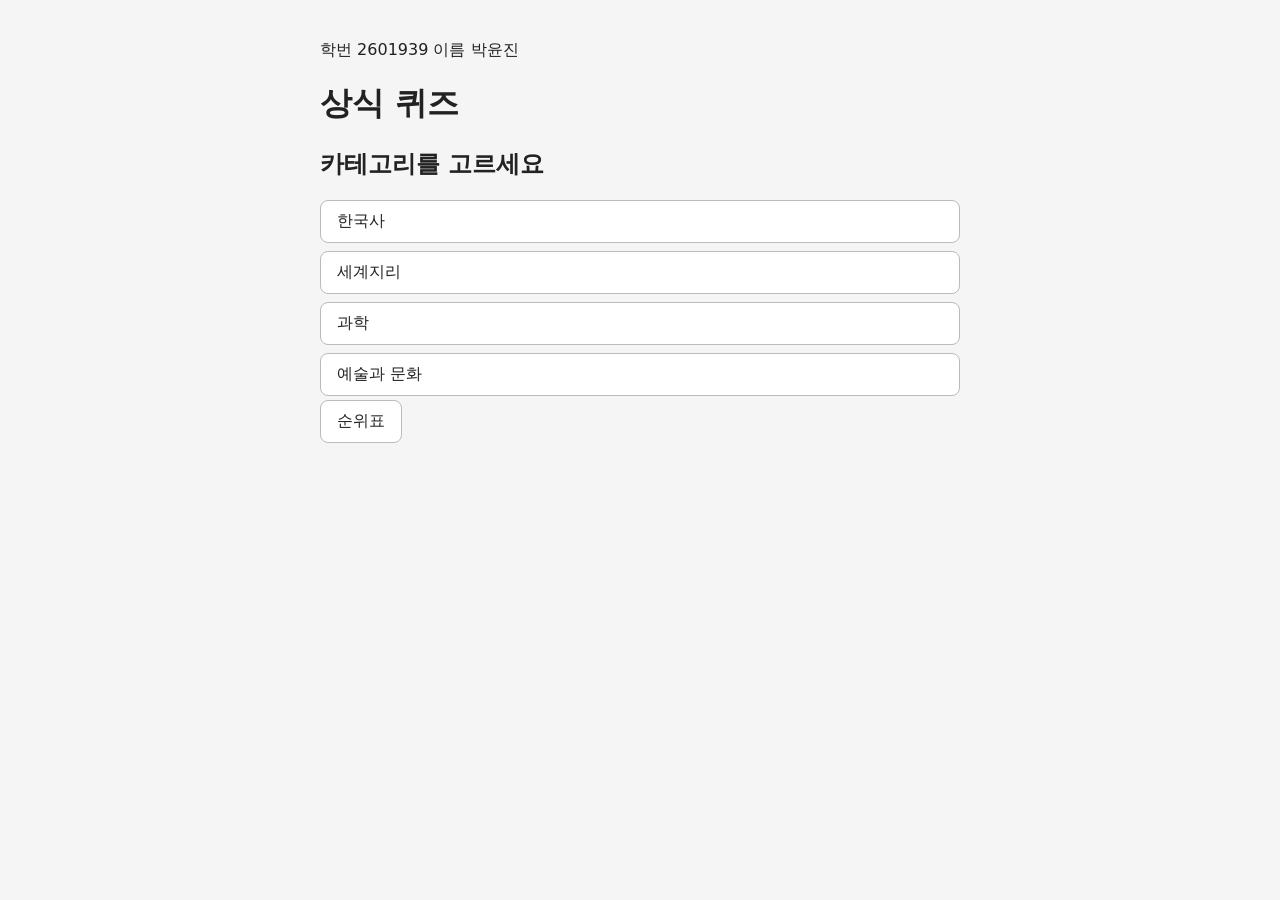
<file: index.html>
<!-- 생성: 2026-10-07 23:01 KST -->
<!DOCTYPE html>
<html lang="ko">
<head>
  <meta charset="UTF-8">
  <meta name="viewport" content="width=device-width, initial-scale=1">
  <title>상식 퀴즈</title>
  <link rel="stylesheet" href="style.css">
</head>
<body>
  <main id="app"></main>
  <script src="questions.js"></script>
  <script src="script.js"></script>
</body>
</html>
</file>
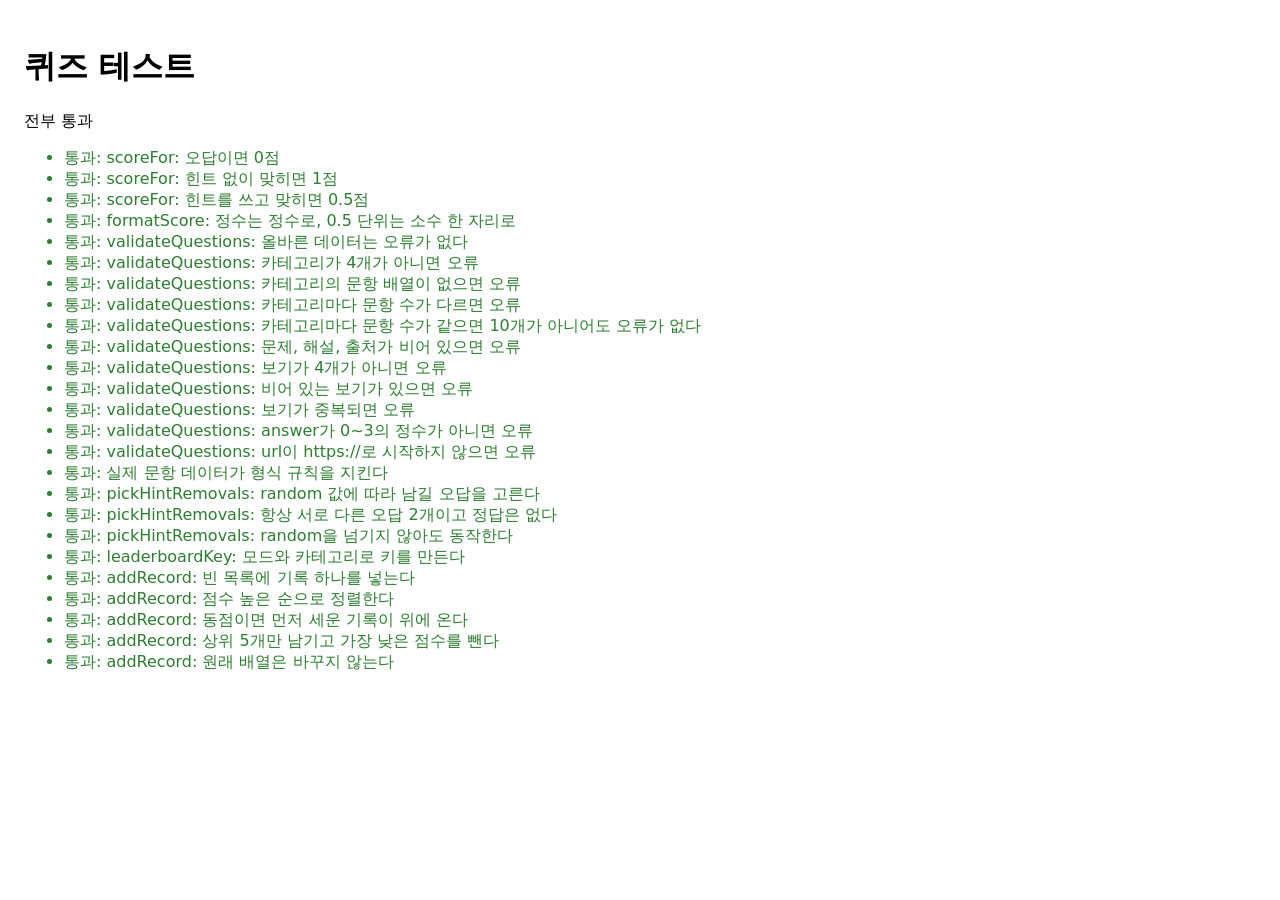
<file: tests.html>
<!-- 생성: 2026-10-07 22:53 KST -->
<!DOCTYPE html>
<html lang="ko">
<head>
  <meta charset="UTF-8">
  <title>퀴즈 테스트</title>
  <style>
    body { font-family: system-ui, sans-serif; padding: 16px; }
    .pass { color: #2e7d32; }
    .fail { color: #c62828; font-weight: bold; }
  </style>
</head>
<body>
  <h1>퀴즈 테스트</h1>
  <p id="summary"></p>
  <ul id="results"></ul>

  <script src="questions.js"></script>
  <script src="script.js"></script>
  <script>
    const results = document.getElementById("results");
    let failed = 0;

    function test(name, fn) {
      const li = document.createElement("li");
      try {
        fn();
        li.textContent = "통과: " + name;
        li.className = "pass";
      } catch (error) {
        failed++;
        li.textContent = "실패: " + name + " (" + error.message + ")";
        li.className = "fail";
      }
      results.appendChild(li);
    }

    function assertEqual(actual, expected) {
      const a = JSON.stringify(actual);
      const b = JSON.stringify(expected);
      if (a !== b) throw new Error("기대값 " + b + ", 실제값 " + a);
    }

    function assertIncludes(list, item) {
      if (!list.includes(item)) {
        throw new Error("목록에 " + JSON.stringify(item) + "이(가) 없음. 실제 목록 " + JSON.stringify(list));
      }
    }

    test("scoreFor: 오답이면 0점", () => {
      assertEqual(scoreFor(false, false), 0);
      assertEqual(scoreFor(false, true), 0);
    });

    test("scoreFor: 힌트 없이 맞히면 1점", () => {
      assertEqual(scoreFor(true, false), 1);
    });

    test("scoreFor: 힌트를 쓰고 맞히면 0.5점", () => {
      assertEqual(scoreFor(true, true), 0.5);
    });

    test("formatScore: 정수는 정수로, 0.5 단위는 소수 한 자리로", () => {
      assertEqual(formatScore(0), "0");
      assertEqual(formatScore(7), "7");
      assertEqual(formatScore(7.5), "7.5");
      assertEqual(formatScore(0.5 + 1 + 0.5), "2");
    });

    function makeItem(overrides) {
      return Object.assign({
        question: "문제",
        choices: ["가", "나", "다", "라"],
        answer: 0,
        explanation: "해설이다.",
        source: "출처",
        url: "https://example.com/page",
      }, overrides);
    }

    function makeData() {
      const categories = [
        { id: "a", name: "A" }, { id: "b", name: "B" },
        { id: "c", name: "C" }, { id: "d", name: "D" },
      ];
      const questions = {};
      for (const category of categories) {
        questions[category.id] = Array.from({ length: 10 }, () => makeItem({}));
      }
      return { categories, questions };
    }

    test("validateQuestions: 올바른 데이터는 오류가 없다", () => {
      const { categories, questions } = makeData();
      assertEqual(validateQuestions(categories, questions), []);
    });

    test("validateQuestions: 카테고리가 4개가 아니면 오류", () => {
      const { categories, questions } = makeData();
      assertIncludes(validateQuestions(categories.slice(0, 3), questions), "카테고리가 4개가 아닙니다(3개).");
    });

    test("validateQuestions: 카테고리의 문항 배열이 없으면 오류", () => {
      const { categories, questions } = makeData();
      delete questions.b;
      assertIncludes(validateQuestions(categories, questions), "b: 문항 배열이 없습니다.");
    });

    test("validateQuestions: 카테고리마다 문항 수가 다르면 오류", () => {
      const { categories, questions } = makeData();
      questions.a.pop();
      assertIncludes(validateQuestions(categories, questions), "카테고리마다 문항 수가 같지 않습니다(a 9개, b 10개, c 10개, d 10개).");
    });

    test("validateQuestions: 카테고리마다 문항 수가 같으면 10개가 아니어도 오류가 없다", () => {
      const { categories, questions } = makeData();
      for (const category of categories) questions[category.id].push(makeItem({}));
      assertEqual(validateQuestions(categories, questions), []);
    });

    test("validateQuestions: 문제, 해설, 출처가 비어 있으면 오류", () => {
      const { categories, questions } = makeData();
      questions.a[0] = makeItem({ question: "", explanation: " ", source: "" });
      const errors = validateQuestions(categories, questions);
      assertIncludes(errors, "a 1번: question 값이 비어 있습니다.");
      assertIncludes(errors, "a 1번: explanation 값이 비어 있습니다.");
      assertIncludes(errors, "a 1번: source 값이 비어 있습니다.");
    });

    test("validateQuestions: 보기가 4개가 아니면 오류", () => {
      const { categories, questions } = makeData();
      questions.a[0] = makeItem({ choices: ["가", "나", "다"] });
      assertIncludes(validateQuestions(categories, questions), "a 1번: 보기가 4개가 아닙니다.");
    });

    test("validateQuestions: 비어 있는 보기가 있으면 오류", () => {
      const { categories, questions } = makeData();
      questions.a[0] = makeItem({ choices: ["가", "나", "다", " "] });
      assertIncludes(validateQuestions(categories, questions), "a 1번: 비어 있는 보기가 있습니다.");
    });

    test("validateQuestions: 보기가 중복되면 오류", () => {
      const { categories, questions } = makeData();
      questions.a[0] = makeItem({ choices: ["가", "나", "다", "가"] });
      assertIncludes(validateQuestions(categories, questions), "a 1번: 중복된 보기가 있습니다.");
    });

    test("validateQuestions: answer가 0~3의 정수가 아니면 오류", () => {
      const { categories, questions } = makeData();
      questions.a[0] = makeItem({ answer: 4 });
      questions.a[1] = makeItem({ answer: 1.5 });
      const errors = validateQuestions(categories, questions);
      assertIncludes(errors, "a 1번: answer가 0~3의 정수가 아닙니다.");
      assertIncludes(errors, "a 2번: answer가 0~3의 정수가 아닙니다.");
    });

    test("validateQuestions: url이 https://로 시작하지 않으면 오류", () => {
      const { categories, questions } = makeData();
      questions.a[0] = makeItem({ url: undefined });
      questions.a[1] = makeItem({ url: "http://example.com" });
      questions.a[2] = makeItem({ url: "" });
      const errors = validateQuestions(categories, questions);
      assertIncludes(errors, "a 1번: url이 https://로 시작하지 않습니다.");
      assertIncludes(errors, "a 2번: url이 https://로 시작하지 않습니다.");
      assertIncludes(errors, "a 3번: url이 https://로 시작하지 않습니다.");
    });

    test("실제 문항 데이터가 형식 규칙을 지킨다", () => {
      assertEqual(validateQuestions(CATEGORIES, QUESTIONS), []);
    });

    test("pickHintRemovals: random 값에 따라 남길 오답을 고른다", () => {
      assertEqual(pickHintRemovals(0, () => 0), [2, 3]);
      assertEqual(pickHintRemovals(0, () => 0.99), [1, 2]);
      assertEqual(pickHintRemovals(2, () => 0.5), [0, 3]);
    });

    test("pickHintRemovals: 항상 서로 다른 오답 2개이고 정답은 없다", () => {
      for (let answer = 0; answer < 4; answer++) {
        for (const value of [0, 0.2, 0.34, 0.5, 0.67, 0.8, 0.999]) {
          const removals = pickHintRemovals(answer, () => value);
          assertEqual(removals.length, 2);
          assertEqual(removals[0] !== removals[1], true);
          assertEqual(removals.includes(answer), false);
          assertEqual(removals.every((i) => Number.isInteger(i) && i >= 0 && i <= 3), true);
        }
      }
    });

    test("pickHintRemovals: random을 넘기지 않아도 동작한다", () => {
      const removals = pickHintRemovals(1);
      assertEqual(removals.length, 2);
      assertEqual(removals.includes(1), false);
    });

    function makeRecord(name, score, date) {
      return { name, score, date };
    }

    test("leaderboardKey: 모드와 카테고리로 키를 만든다", () => {
      assertEqual(leaderboardKey("speed", "history"), "quiz.leaderboard.speed.history");
      assertEqual(leaderboardKey("hint", "culture"), "quiz.leaderboard.hint.culture");
    });

    test("addRecord: 빈 목록에 기록 하나를 넣는다", () => {
      const record = makeRecord("가", 7, "2026-10-01T00:00:00.000Z");
      assertEqual(addRecord([], record), [record]);
    });

    test("addRecord: 점수 높은 순으로 정렬한다", () => {
      const records = [
        makeRecord("가", 9, "2026-10-01T00:00:00.000Z"),
        makeRecord("나", 5, "2026-10-02T00:00:00.000Z"),
      ];
      const result = addRecord(records, makeRecord("다", 7.5, "2026-10-03T00:00:00.000Z"));
      assertEqual(result.map((r) => r.name), ["가", "다", "나"]);
    });

    test("addRecord: 동점이면 먼저 세운 기록이 위에 온다", () => {
      const records = [makeRecord("먼저", 7, "2026-10-01T00:00:00.000Z")];
      const result = addRecord(records, makeRecord("나중", 7, "2026-10-02T00:00:00.000Z"));
      assertEqual(result.map((r) => r.name), ["먼저", "나중"]);
    });

    test("addRecord: 상위 5개만 남기고 가장 낮은 점수를 뺀다", () => {
      const records = [
        makeRecord("가", 10, "2026-10-01T00:00:00.000Z"),
        makeRecord("나", 9, "2026-10-01T00:00:01.000Z"),
        makeRecord("다", 8, "2026-10-01T00:00:02.000Z"),
        makeRecord("라", 7, "2026-10-01T00:00:03.000Z"),
        makeRecord("마", 6, "2026-10-01T00:00:04.000Z"),
      ];
      const result = addRecord(records, makeRecord("바", 6.5, "2026-10-02T00:00:00.000Z"));
      assertEqual(result.map((r) => r.name), ["가", "나", "다", "라", "바"]);
    });

    test("addRecord: 원래 배열은 바꾸지 않는다", () => {
      const records = [makeRecord("가", 5, "2026-10-01T00:00:00.000Z")];
      addRecord(records, makeRecord("나", 9, "2026-10-02T00:00:00.000Z"));
      assertEqual(records.map((r) => r.name), ["가"]);
    });

    // ===== 테스트 끝 =====

    document.getElementById("summary").textContent =
      failed === 0 ? "전부 통과" : failed + "개 실패";
  </script>
</body>
</html>
</file>
<file: style.css>
/* 생성: 2026-10-07 23:01 KST */

body {
  margin: 0;
  font-family: system-ui, sans-serif;
  background: #f5f5f5;
  color: #222;
  word-break: keep-all;
  overflow-wrap: break-word;
}

#app {
  max-width: 640px;
  margin: 0 auto;
  padding: 24px 16px;
}

button {
  font: inherit;
  padding: 10px 16px;
  margin: 4px 0;
  border: 1px solid #bbb;
  border-radius: 8px;
  background: #fff;
  color: inherit;
  cursor: pointer;
}

button:disabled {
  cursor: default;
  color: inherit;
}

.categories,
.choices {
  display: grid;
  gap: 8px;
}

.categories button,
.choices button {
  margin: 0;
  text-align: left;
}

.status {
  display: flex;
  flex-wrap: wrap;
  gap: 12px;
  color: #555;
  font-size: 14px;
}

.notice {
  color: #a15c00;
  font-weight: bold;
}

.choice.correct {
  background: #d4f5d4;
  border-color: #2e7d32;
}

.choice.wrong {
  background: #fbd5d5;
  border-color: #c62828;
}

.result-correct {
  color: #2e7d32;
  font-weight: bold;
}

.result-wrong {
  color: #c62828;
  font-weight: bold;
}

.source {
  color: #666;
  font-size: 14px;
}

.final-score {
  font-size: 32px;
  font-weight: bold;
}

.review {
  display: grid;
  gap: 8px;
  padding: 0;
  list-style: none;
}

.review li {
  padding: 8px 12px;
  border: 1px solid #ddd;
  border-left: 4px solid;
  border-radius: 8px;
  background: #fff;
}

.review .review-correct {
  border-left-color: #2e7d32;
}

.review .review-wrong {
  border-left-color: #c62828;
}

.review-correct .review-mark {
  color: #2e7d32;
}

.review-wrong .review-mark {
  color: #c62828;
}

.review-question {
  margin: 0 0 4px;
  font-weight: bold;
}

.review-detail {
  margin: 0;
  color: #555;
  font-size: 14px;
}

.modes {
  display: flex;
  gap: 8px;
}

.mode.selected {
  background: #222;
  color: #fff;
}

.timer {
  font-size: 20px;
  font-weight: bold;
}

.timer.warning {
  color: #c62828;
}

.mode-options {
  display: grid;
  gap: 8px;
}

.mode-option {
  display: grid;
  gap: 4px;
  margin: 0;
  text-align: left;
}

.mode-option span {
  color: #555;
  font-size: 14px;
}

.mode-option .notice {
  color: #a15c00;
}

.choice.removed {
  opacity: 0.3;
  text-decoration: line-through;
}

.categories .selected {
  background: #222;
  color: #fff;
}

table {
  width: 100%;
  border-collapse: collapse;
  background: #fff;
  margin: 12px 0;
}

th,
td {
  padding: 8px;
  border-bottom: 1px solid #ddd;
  text-align: left;
}

.save-form {
  margin: 12px 0;
}

.save-form input {
  font: inherit;
  padding: 10px;
  border: 1px solid #bbb;
  border-radius: 8px;
}

.form-message {
  color: #c62828;
}
</file>
